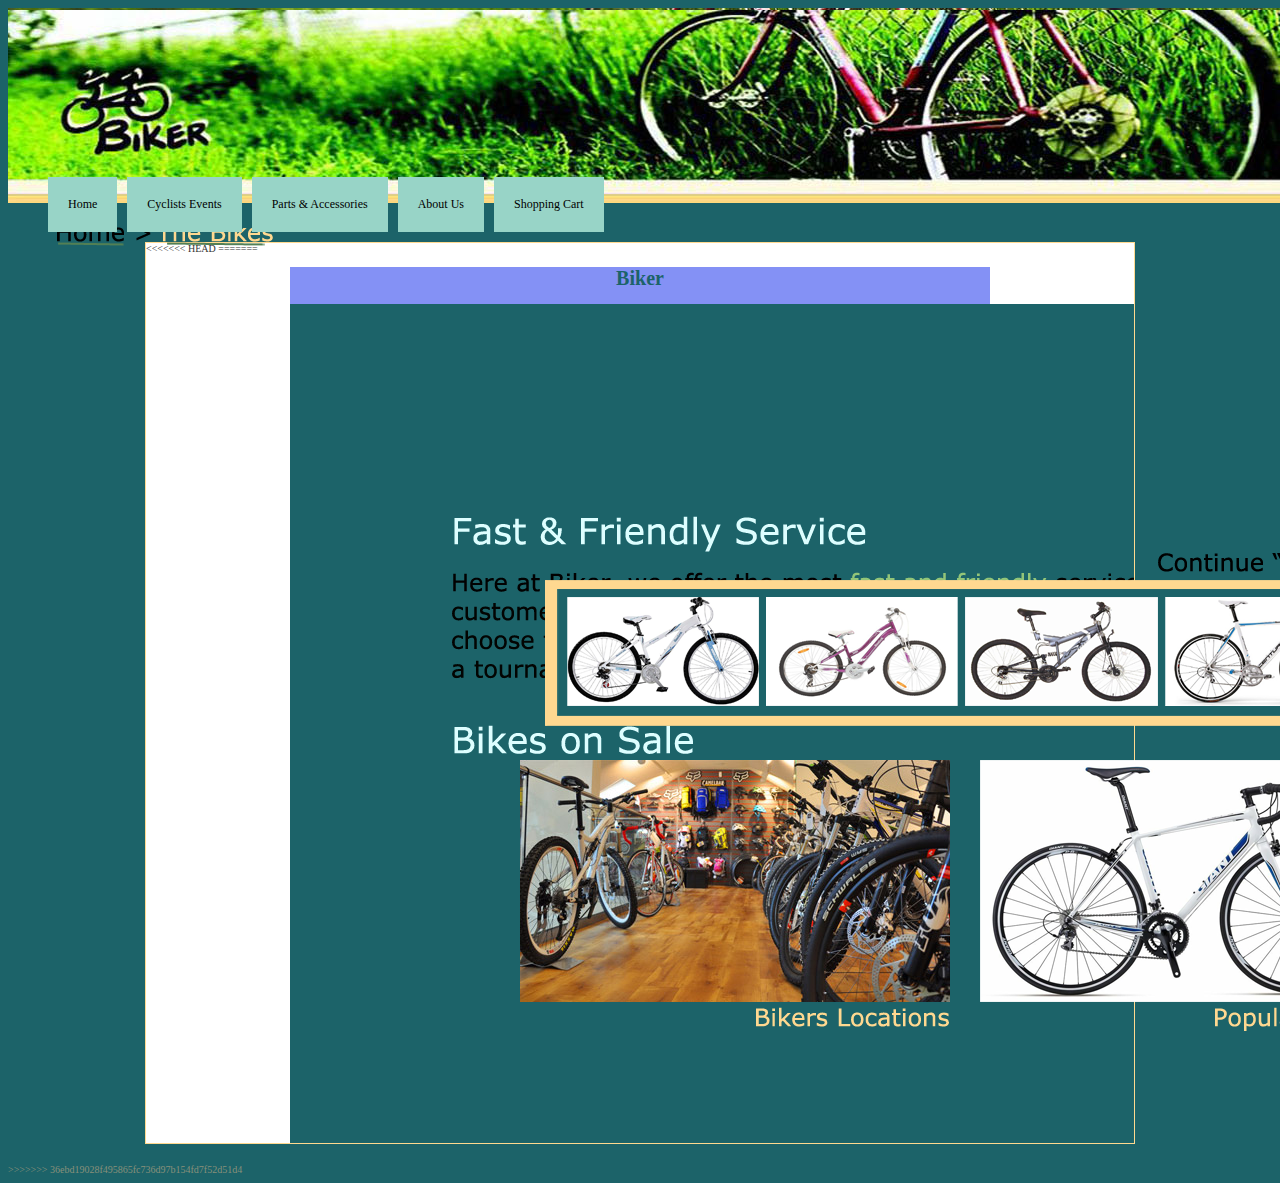
<file: index.html>
<!DOCTYPE html>
<html>
	<head>
		<title>Home</title>
		<link rel="stylesheet" type="text/css" href="main.css"/>
		<link rel="stylesheet" type="text/css" href="form.css"/>
	</head>
	<body>
		<form id="header">
		<img src="img/banner.jpg"  align="top" />
			<!--
			<fieldset align="right">
				<button type="submit">Home</button>
				<button type="submit">Cyclists Events</button>
				<button type="submit">Parts & Accessories</button>
				<button type="submit">Sales</button>
				<button type="submit">Shopping Cart</button>
				<button type="submit">Your Account</button>
			</fieldset>
			-->
			<ul id="nav">
				<li><a href="#">Home</a></li>
				<li><a href="#">Cyclists Events</a></li>
				<li><a href="#">Parts & Accessories</a>
					<ul>
						<li><a href="#">Road Bikes</a></li>
						<li><a href="#">Touring Bikes</a></li>
						<li><a href="#">Tools & Gear</a></li>
					</ul>
				</li>
				<li><a href="#">About Us</a></li>
				<li><a href="#">Shopping Cart</a></li>
					<ul>
						<li><a href="#">Your Shipping Info</a></li>
						<li><a href="#">Inside Your Cart</a></li>
					</ul>
			</ul>
		</form>
		<div id="container">
<<<<<<< HEAD
			<img src="img/bike banner.png"  align="top" style="position:absolute; top:580px; left:545px;"/>
			<a href="#"><img src="img/More Products.png"  align="top" style="position:absolute; top:550px; left:1152px;"/></a>
			<img src="img/bike shop.jpg"  align="top" style="position:absolute; top:760px; left:520px;"/>
			<a href="#"><img src="img/Locations.png"  align="top" style="position:absolute; top:1005px; left:735px;"/></a>
			<img src="img/giant bike.png"  align="top" style="position:absolute; top:760px; left:980px;"/>
			<a href="#"><img src="img/Popular Items.png"  align="top" style="position:absolute; top:1005px; left:1180px;"/></a>
=======
			<header>
				<h1>Biker</h1>
					<img src="img/background.png"/>
					<img src="img/Header.jpg"  align="top" style="position:absolute; top:10px; left:8px;"/>
					<a href="#"><img src="img/Home.png"  align="top" style="position:absolute; top:220px; left:50px;"/></a>
					<img src="img/Line.png"  align="top" style="position:absolute; top:230px; left:24px;"/>
					<a href="#"><img src="img/The Bikes.png"  align="top" style="position:absolute; top:220px; left:150px;"/></a>
					<img src="img/Line2.png"  align="top" style="position:absolute; top:230px; left:150px;"/>
			</header>
			</div> <!-- closes first row div -->
>>>>>>> 36ebd19028f495865fc736d97b154fd7f52d51d4
		</div>
	</body>
</html>
</file>
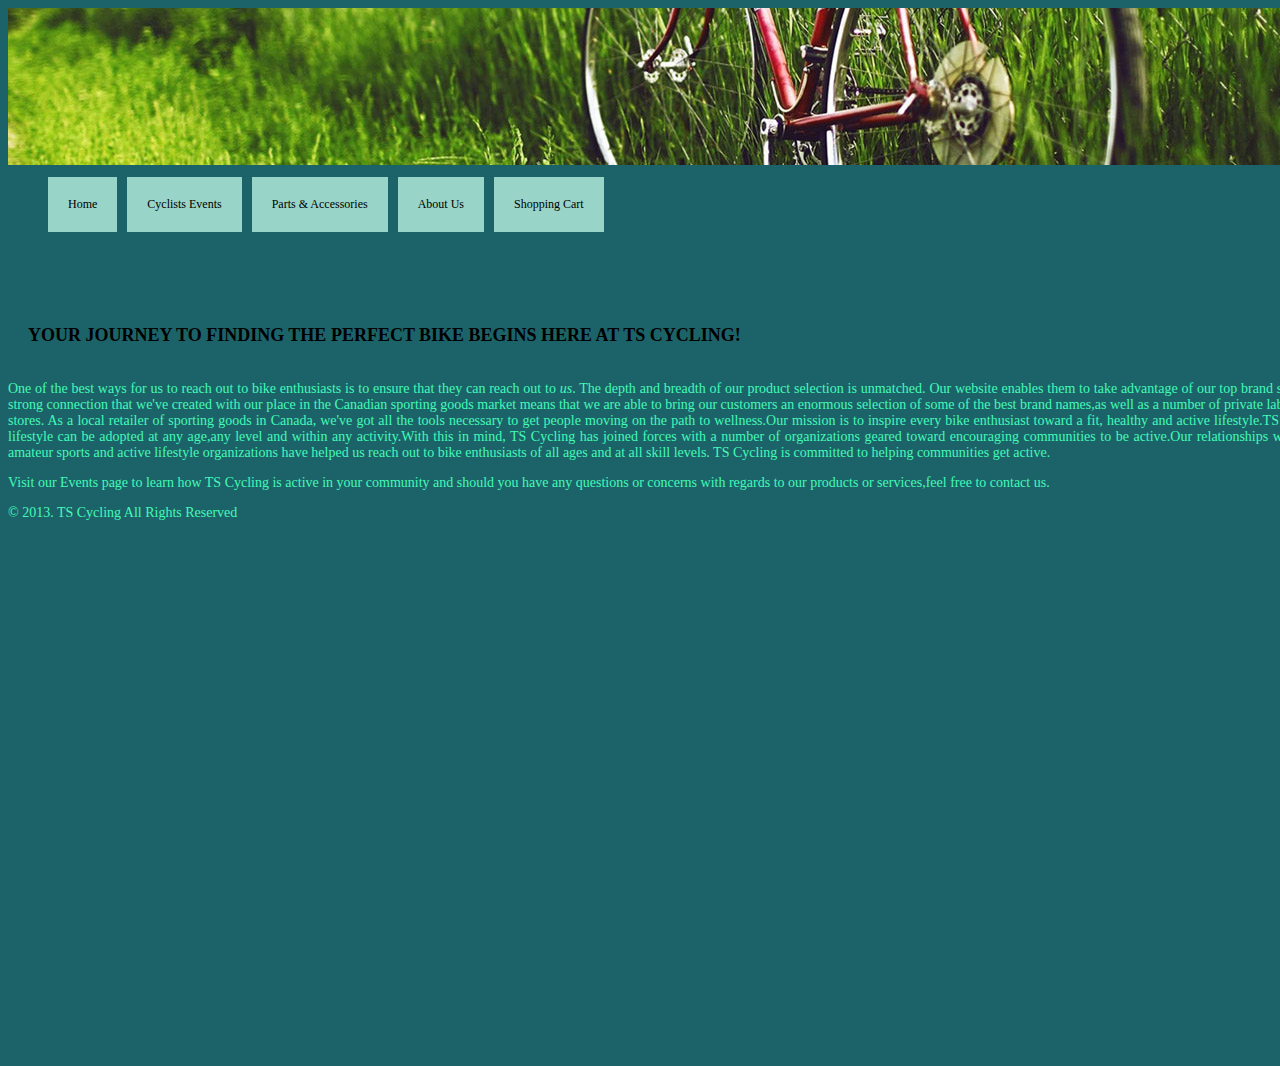
<file: about.html>
<!DOCTYPE html>
<html>
	<head>
		<title>About TS Cycling</title>
		<link rel="stylesheet" type="text/css" href="about.css"/>
		<link rel="stylesheet" type="text/css" href="form.css"/>
	</head>
	<body>
		<form id="header">
		<img src="img/banner.jpg"  align="top" />
			<!--
			<fieldset align="right">
				<button type="submit">Home</button>
				<button type="submit">Cyclists Events</button>
				<button type="submit">Parts & Accessories</button>
				<button type="submit">Sales</button>
				<button type="submit">Shopping Cart</button>
				<button type="submit">Your Account</button>
			</fieldset>
			-->
			<ul id="nav">
				<li><a href="#">Home</a></li>
				<li><a href="#">Cyclists Events</a></li>
				<li><a href="#">Parts & Accessories</a>
					<ul>
						<li><a href="#">Road Bikes</a></li>
						<li><a href="#">Touring Bikes</a></li>
						<li><a href="#">Tools & Gear</a></li>
					</ul>
				</li>
				<li><a href="#">About Us</a></li>
				<li><a href="#">Shopping Cart</a></li>
					<ul>
						<li><a href="#">Your Shipping Info</a></li>
						<li><a href="#">Inside Your Cart</a></li>
					</ul>
			</ul>
		</form>
		<p>
		<h1>ABOUT TS CYCLING</h1>
		<h2>YOUR JOURNEY TO FINDING THE PERFECT BIKE BEGINS HERE AT TS CYCLING!</h2>
		<p>
		One of the best ways for us to reach out to bike enthusiasts is to ensure that they can reach out to <i>us</i>. The depth and breadth of our product selection is unmatched.		
		Our website enables them to take advantage of our top brand selection and expert service.The strong connection that we've created with our place in the Canadian sporting goods market 
		means that we are able to bring our customers an enormous selection of some of the best brand names,as well as a number of private label brands that are unique to our stores.
		As a local retailer of sporting goods in Canada, we've got all the tools necessary to get people moving on the path to wellness.Our mission is to inspire every bike enthusiast toward a fit, 
		healthy and active lifestyle.TS Cycling believes that a healthy lifestyle can be adopted at any age,any level and within any activity.With this in mind, TS Cycling has joined forces with 
		a number of organizations geared toward encouraging communities to be active.Our relationships with many national and regional amateur sports and active lifestyle organizations 
		have helped us reach out to bike enthusiasts of all ages and at all skill levels. TS Cycling is committed to helping communities get active.
		</p>
		<p>
		Visit our Events page to learn how TS Cycling is active in your community and should you have any questions or concerns with regards to our products or services,feel free to contact us.
		</p>
	<footer>
		<p>
		&copy; 2013. TS Cycling   All Rights Reserved
		</p>
	</footer>
	</body>
</html>
</file>
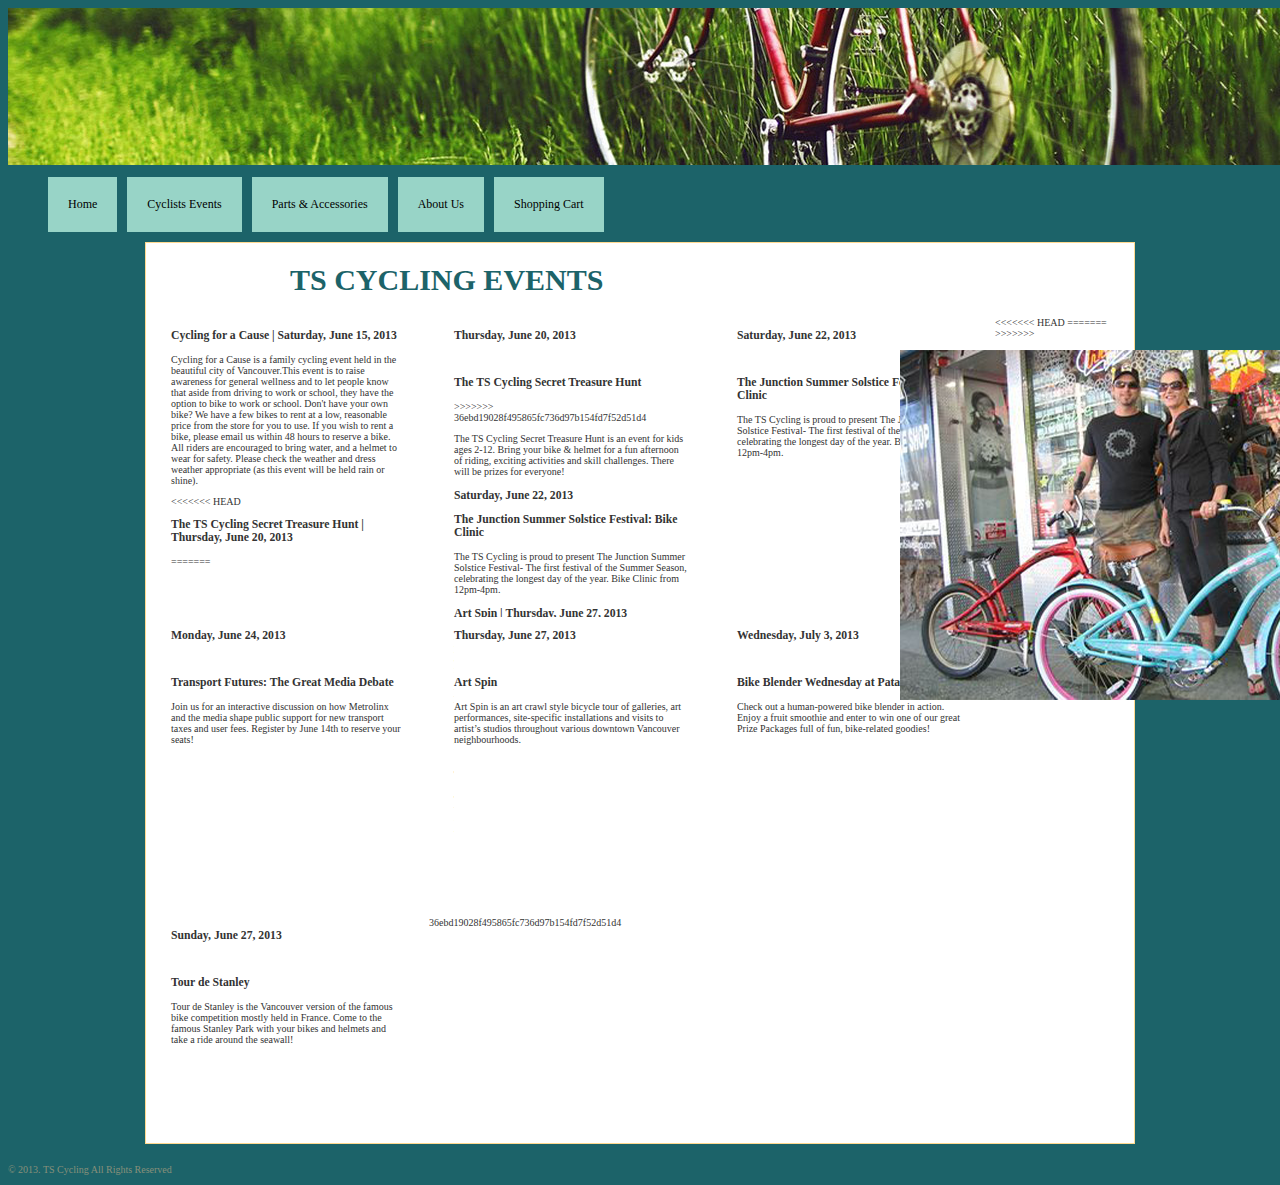
<file: events.html>
<!DOCTYPE html>
<html>
	<head>
		<title>Events</title>
		<link rel="stylesheet" type="text/css" href="events.css"/>
		<link rel="stylesheet" type="text/css" href="form.css"/>
	</head>
	<body>
		<form id="header">
		<img src="img/banner.jpg"  align="top" />
			<!--
			<fieldset align="right">
				<button type="submit">Home</button>
				<button type="submit">Cyclists Events</button>
				<button type="submit">Parts & Accessories</button>
				<button type="submit">Sales</button>
				<button type="submit">Shopping Cart</button>
				<button type="submit">Your Account</button>
			</fieldset>
			-->
			<ul id="nav">
				<li><a href="#">Home</a></li>
				<li><a href="#">Cyclists Events</a></li>
				<li><a href="#">Parts & Accessories</a>
					<ul>
						<li><a href="#">Road Bikes</a></li>
						<li><a href="#">Touring Bikes</a></li>
						<li><a href="#">Tools & Gear</a></li>
					</ul>
				</li>
				<li><a href="#">About Us</a></li>
				<li><a href="#">Shopping Cart</a></li>
					<ul>
						<li><a href="#">Your Shipping Info</a></li>
						<li><a href="#">Inside Your Cart</a></li>
					</ul>
			</ul>
		</form>
		<img src="img/couple.png"  align="top" style="position:absolute; top:350px; left:900px;"/>
		<div id="container">
			<header>
				<h1>TS CYCLING EVENTS</h1>
			</header>
			<div class="row">
				<div class="box">
					<h3>Cycling for a Cause | Saturday, June 15, 2013</h3>
					<p>
					Cycling for a Cause is a family cycling event held in the beautiful city of Vancouver.This event is to raise awareness for general wellness and to let
					people know that aside from driving to work or school, they have the option to bike to work or school.
					Don't have your own bike? We have a few bikes to rent at a low, reasonable price from
					the store for you to use. If you wish to rent a bike, please email us within 48 hours to reserve a bike. 
					All riders are encouraged to bring water, and a helmet to wear for safety. 
					Please check the weather and dress weather appropriate (as this event will be held rain or shine).
					</p>
<<<<<<< HEAD
					<h3>The TS Cycling Secret Treasure Hunt | Thursday, June 20, 2013</h3>
=======
				</div>
				<div class="box">
					<h3>Thursday, June 20, 2013</h3>
					<br>
					<h3>The TS Cycling Secret Treasure Hunt</h3>
>>>>>>> 36ebd19028f495865fc736d97b154fd7f52d51d4
					<p>
					The TS Cycling Secret Treasure Hunt is an event for kids ages 2-12. 
					Bring your bike & helmet for a fun afternoon of riding, exciting activities and skill challenges. 
					There will be prizes for everyone! 	
					</p>
					<h3>Saturday, June 22, 2013</h3>
					<h3>The Junction Summer Solstice Festival: Bike Clinic</h3>
					<p>
					The TS Cycling is proud to present The Junction Summer Solstice Festival- 
					The first festival of the Summer Season, celebrating the longest day of the year. 
					Bike Clinic from 12pm-4pm. 	
					</p>
					<h3>Art Spin | Thursday, June 27, 2013</h3>
					<p>
					​Art Spin is an art crawl style bicycle tour of galleries, art performances, site-specific installations and visits to artist’s studios throughout various downtown Vancouver neighbourhoods. 	
					</p>
					<h3>Bike Blender Wednesday at Patagonia | Wednesday, July 3, 2013 </h3>
					<p>
					​Check out a human-powered bike blender in action.Enjoy a fruit smoothie and enter to win one of our great Prize Packages full of fun, bike-related goodies!  	
					</p>
					<h3>Tour de Stanley | Sunday, June 27, 2013</h3>
					<p>
					​Tour de Stanley is the Vancouver version of the famous bike competition mostly held in France. Come to the famous Stanley Park with your bikes and helmets and take a ride around the seawall!
					</p>
				</div>
<<<<<<< HEAD
=======
				<div class="box">
					<h3>Saturday, June 22, 2013</h3>
					<br>
					<h3>The Junction Summer Solstice Festival: Bike Clinic</h3>
					<p>
					The TS Cycling is proud to present The Junction Summer Solstice Festival- 
					The first festival of the Summer Season, celebrating the longest day of the year. 
					Bike Clinic from 12pm-4pm. 	
					</p>
				</div>
				<div class="box">
					<h3>Monday, June 24, 2013</h3>
					<br>
					<h3>Transport Futures: The Great Media Debate</h3>
					<p>
					Join us for an interactive discussion 
					on how Metrolinx and the media shape public support for new 
					transport taxes and user fees. Register by June 14th to reserve your seats!	
					</p>
				</div>
				<div class="box">
					<h3>Thursday, June 27, 2013</h3>
					<br>
					<h3>Art Spin</h3>
					<p>
					​Art Spin is an art crawl style bicycle tour of galleries, art performances, site-specific installations 
					 and visits to artist’s studios throughout various downtown Vancouver neighbourhoods. 	
					</p>
				</div>
				<div class="box">
					<h3>Wednesday, July 3, 2013</h3>
					<br>
					<h3>Bike Blender Wednesday at Patagonia</h3>
					<p>
					​Check out a human-powered bike blender in action. 
					 Enjoy a fruit smoothie and enter to win one of our 
					 great Prize Packages full of fun, bike-related goodies!  	
					</p>
				</div>
				<div class="box">
					<h3>Sunday, June 27, 2013</h3>
					<br>
					<h3>Tour de Stanley</h3>
					<p>
					​Tour de Stanley is the Vancouver version of the famous bike competition mostly held in France.
					 Come to the famous Stanley Park with your bikes and helmets and take a ride around the seawall!
					</p>
				</div>
>>>>>>> 36ebd19028f495865fc736d97b154fd7f52d51d4
			</div> 
		</div> <!-- closes the first div -->
	<footer>
		<p>
		&copy; 2013. TS Cycling   All Rights Reserved
		</p>
	</footer>
	</body>
</html>
</file>
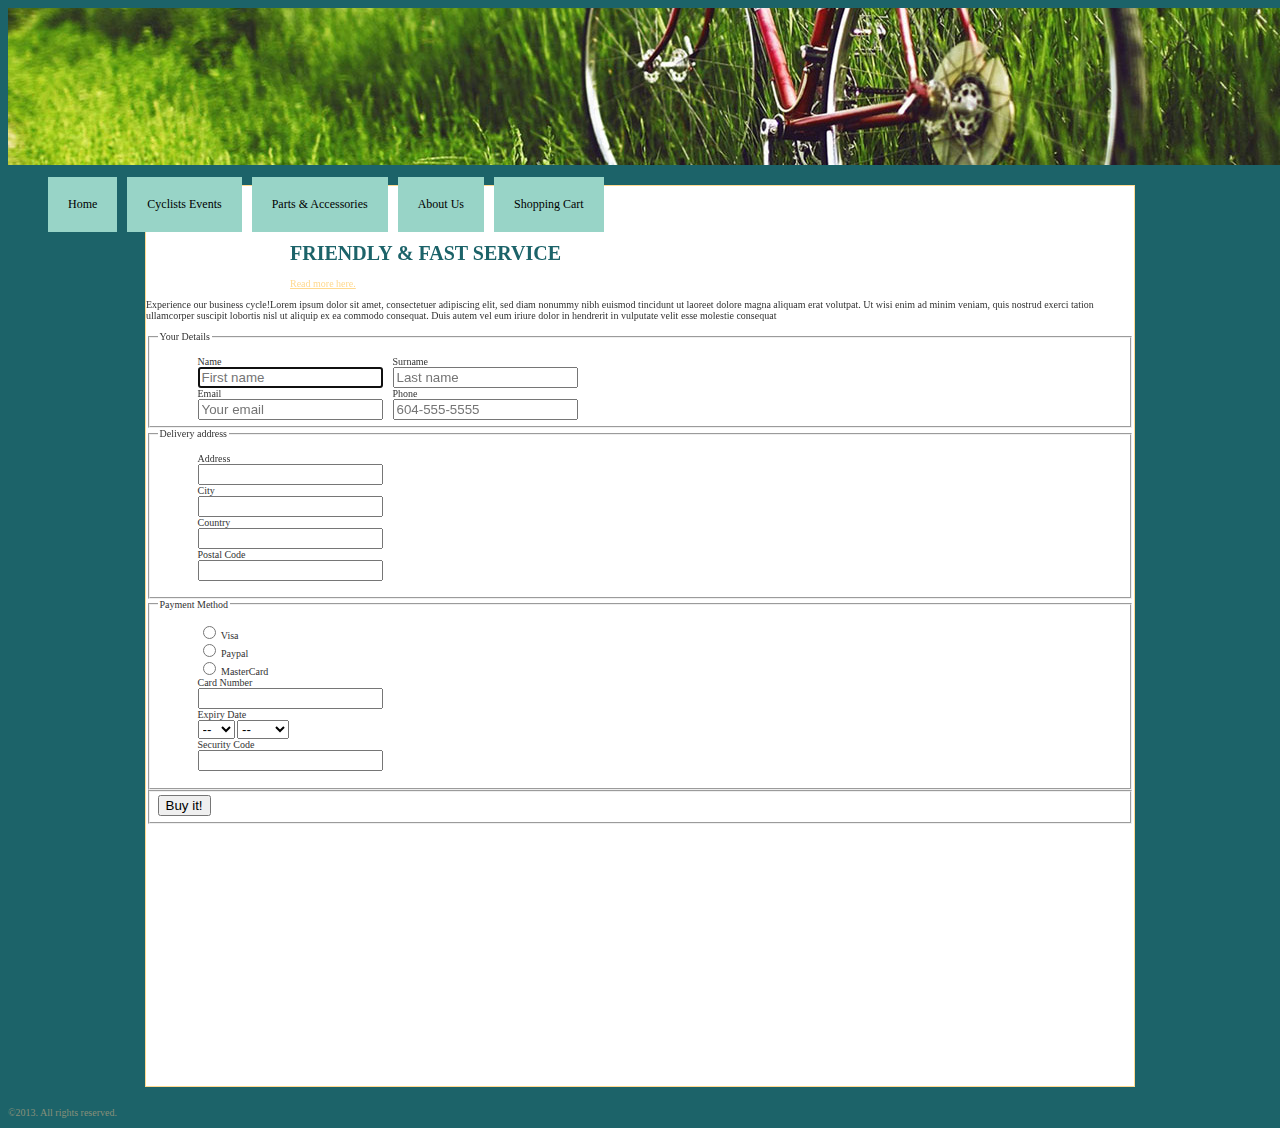
<file: form.html>
<!DOCTYPE html>
<html>
	<head>
		<meta http-equiv="Content-Type" content="text/html; charset=UTF-8" />
		<meta name="viewport" content="width=device-width" />
		<!-- disables page scaling on mobile devices --> 
		<title>Biker Company</title>
		<link rel="stylesheet" type="text/css" href="form.css" />
	</head>
	<body>
		<form id="header">
		<img src="img/banner.jpg"  align="top" />
			<!--
			<fieldset align="right">
				<button type="submit">Home</button>
				<button type="submit">Cyclists Events</button>
				<button type="submit">Parts & Accessories</button>
				<button type="submit">Sales</button>
				<button type="submit">Shopping Cart</button>
				<button type="submit">Your Account</button>
			</fieldset>
			-->
			<ul id="nav">
				<li><a href="#">Home</a></li>
				<li><a href="#">Cyclists Events</a></li>
				<li><a href="#">Parts & Accessories</a>
					<ul>
						<li><a href="#">Road Bikes</a></li>
						<li><a href="#">Touring Bikes</a></li>
						<li><a href="#">Tools & Gear</a></li>
					</ul>
				</li>
				<li><a href="#">About Us</a></li>
				<li><a href="#">Shopping Cart</a></li>
					<ul>
						<li><a href="#">Your Shipping Info</a></li>
						<li><a href="#">Inside Your Cart</a></li>
					</ul>
			</ul>
		</form>
		
		<div id="container">
			<header>
				<h1> FRIENDLY & FAST SERVICE </h1>
				<nav>
					<a href="#">Read more here.</a>
				</nav>
			</header>
			<p>
				Experience our business cycle!Lorem ipsum dolor sit amet, consectetuer adipiscing elit, sed diam nonummy nibh euismod tincidunt ut laoreet dolore magna aliquam erat volutpat. Ut wisi enim ad minim veniam, quis nostrud exerci tation ullamcorper suscipit lobortis nisl ut aliquip ex ea commodo consequat. Duis autem vel eum iriure dolor in hendrerit in vulputate velit esse molestie consequat
			</p>
			<form id="payment">
			<fieldset>
				<legend>Your Details</legend>
				<ol id="removeNumber">
					<div id="detailcontainer1">
					<li>
						<label for="firstname">Name</label><br/>
						<input id="firstname" name="firstname" type="text" placeholder="First name" required autofocus />
					</li>
					<li>
						<label for="email">Email</label><br/>
						<input id="email" name="email" type="mail" placeholder="Your email" required />
					</li>
					</div>
					<div id="detailcontainer2">
					<li>
						<label for="lastname">Surname</label><br/>
						<input id="lastname" name="lastname" type="text" placeholder="Last name" required autofocus />
					</li>
					<li>				
						<label for="phone">Phone</label><br/>
						<input id="phone name="phone type="tel" placeholder="604-555-5555" required />
					</li>
					</div>
				</ol>
			</fieldset>
			<fieldset>
				<legend>Delivery address</legend>
				<ol id="removeNumber">
					<li>
						<label for="address">Address</label><br/>
						<input id="address" name="address" type="text" required /> 
					</li>
					<li>
						<label for="city">City</label><br/>
						<input id="city" name="city" type="text" required /> 
					</li>
					<li>
						<label for="country">Country</label><br/>
						<input id="country" name="country" type="text" required /> 
					</li>
					<li>				
						<label for="postal">Postal Code</label><br/>
						<input id="postal" name="postal" type="text" required /> 
					</li>
				</ol>
			</fieldset>
			<fieldset>
				<legend>Payment Method</legend>
					<ol id="removeNumber">
						<li>
							<input id="visa" name="cardtype" type="radio" />
							<label for="visa">Visa</label>
						</li>
						<li>
							<input id="paypal" name="cardtype" type="radio" />
							<label for="paypal">Paypal</label>
						</li>
						<li>
							<input id="mastercard" name="cardtype" type="radio" />	
							<label for="mastercard">MasterCard</label>
						</li>
						<li>
							<label for="cardnumber">Card Number</label><br/>
							<input id="cardnumber" name="cardnumber" type="text" required />
						</li>
						<li>
							<label>Expiry Date</label><br/>
							<select id="month" name="month">
								<option>--</option>
								<option>01</option>
								<option>02</option>																
								<option>03</option>
								<option>04</option>
								<option>05</option>
								<option>06</option>
								<option>07</option>
								<option>08</option>
								<option>09</option>
								<option>10</option>
								<option>11</option>
								<option>12</option>			
							</select>
							<select id="year" name="year">
								<option>--</option>
								<option>2013</option>
								<option>2014</option>																
								<option>2015</option>
								<option>2016</option>
								<option>2017</option>
								<option>2018</option>
								<option>2019</option>
								<option>2020</option>
								<option>2021</option>
								<option>2022</option>
								<option>2023</option>	
							</select>
						</li>
						<li>
							<label for="securitycode">Security Code</label><br/>
							<input id="securitycode" name="securitycode" type="text" required />
						</li>
					</ol>
			</fieldset>
			<fieldset>
					<button type="submit">Buy it!</button>
			</fieldset>
			</div>
			
			

		
		<footer>
			<p>
				&copy;2013. All rights reserved.
			</p>
		</footer>
	</body>
</html>


<!-- 
Green - #1C6369
Orange - #FFD98F
Button Green - #88907A
Font White - #FFF6E3
-->
</file>
<file: main.css>
#container {
	width: 1450px;
	height: 1350px;
	background-color:#1C6369;
	border: 1px solid black;
	margin: 20px auto;
	height: 1350px;
	overflow: hidden;
}

header{
	width: 700px;
	background-color: #8491F5;
	margin: 0 auto;
}

h1{
	text-align: center;
}

.box{
	float: left;
	width: 233px;
	height: 300px;
	background-color: #C3C3FA;
	margin: 0 25px;
}

.row{
	clear: both;
}
</file>
<file: form.css>
form#header button {
	background: #98D4C7;
	border: none;
	color #FFFFFF;
	display: black;
	margin: 0px;
	padding: 15px;
}

form#header button:hover{
	background: #C2FFF2;
	cursor: pointer;
	/* add this to images later 
	 margin: 10px;
	 padding: 30px; */
}

#container{
	width:988px;
	background-color: #FFFFFF;
	border: 1px solid #FFD98F;
	margin: 20px auto;
	height: 900px;
	font-family: Verdana, Georgia, Times, serif;
	color: #333333;
}

body{
	font-size: 10px;
	color: #88907A;
	background-color: #1C6369;
}

header{
	width:700px;
	margin: 0 auto;
}


h1 {
	font-family: Verdana, Georgia, Times, serif;
	color: #1C6369;
}

.box {
	width: 233px;
	height: 300px;
	background-color: #FFFFFF;
	margin: 0 25px;
}

.row {
	clear: both;
}

a, a:visited { /* for anchor tags and visited ones */
	color:  #FFD98F;
	font-weight: 300;
}

a:active, a:hover {
	color: #333333;
}

#removeNumber {
    list-style: none;
}

#detailcontainer1{
	float: left;
	padding: 0px 10px 0px 0px;
}

#detailcontainer2{
	float: left;
}

/*------------------------------------*\
	NAV
\*------------------------------------*/
#nav {
	list-style: none;
	font-weight: bold;
	font-size: 12px;
	margin-bottom: 10px;
	float: left;
	width: 100%;
	position: relative;
	z-index: 5;
	text-decoration: none;
}
#nav li {
	float: left;
	margin-right: 10px;
	position: relative;
	text-decoration: none;
}
#nav a {
	display: block;
	padding: 20px;
	color: black;
	background: #98D4C7;
	text-decoration: none;
}
#nav a:hover {
	color:#333;
	background: #6b0c36;
}
#nav ul {
	background: #fff;
	background: rgba(255,255,255,0);
	list-style: none;
	position: absolute;
	left: -9999px;
}
#nav ul li {
	padding-top: 1px;
	float: none;
}


#nav ul a {
	white-space: nowrap;
}
#nav li:hover ul {
	left: 0;
}
#nav li:hover a {
	background: #C2FFF2;
}
#nav li:hover ul a {
	text-decoration: none;
}
#nav li:hover ul li a:hover {
	 background: #7BDBCB;
}
</file>
<file: about.css>
body{
	background: #1C6369;
	width: 1450px;
	height: 1050px;
}

p{
	text-align:justify;
	font-family: Verdana, Times, serif;
	font-size: 14px;
	color: #43FAB7;
}

h1{
	text-align: left;
	color: #3EFAAF;
	font-family: Verdana, Times, serif;
	font-size: 24px;
	padding: 20px;
}

h2{
	text-align: left;
	color: black;
	font-family: Verdana, Times, serif;
	font-size: 18px;
	padding: 20px;
}
</file>
<file: events.css>
#container {
	width: 1450px;
	background-color: #1C6369;
	border: 1px solid black;
	margin: 0;
	height: 1510px;
	overflow: hidden;
}

h1{
	font-family: Verdana, Times, serif;
	color: #4CFCAA; 
	text-align: left;
	font-size: 30px;
	margin: 50 100px;
}

.box{
	float: none;
	width: 1050px;
	height: 2000px;
	background-color: #FFFFFF;
}

.box{
	float: left;
	width: 1050px;
	height: 500px;
	background-color: #F59B0A;
	margin: 0 150px;
}

.row{
	clear: both;
}
</file>
